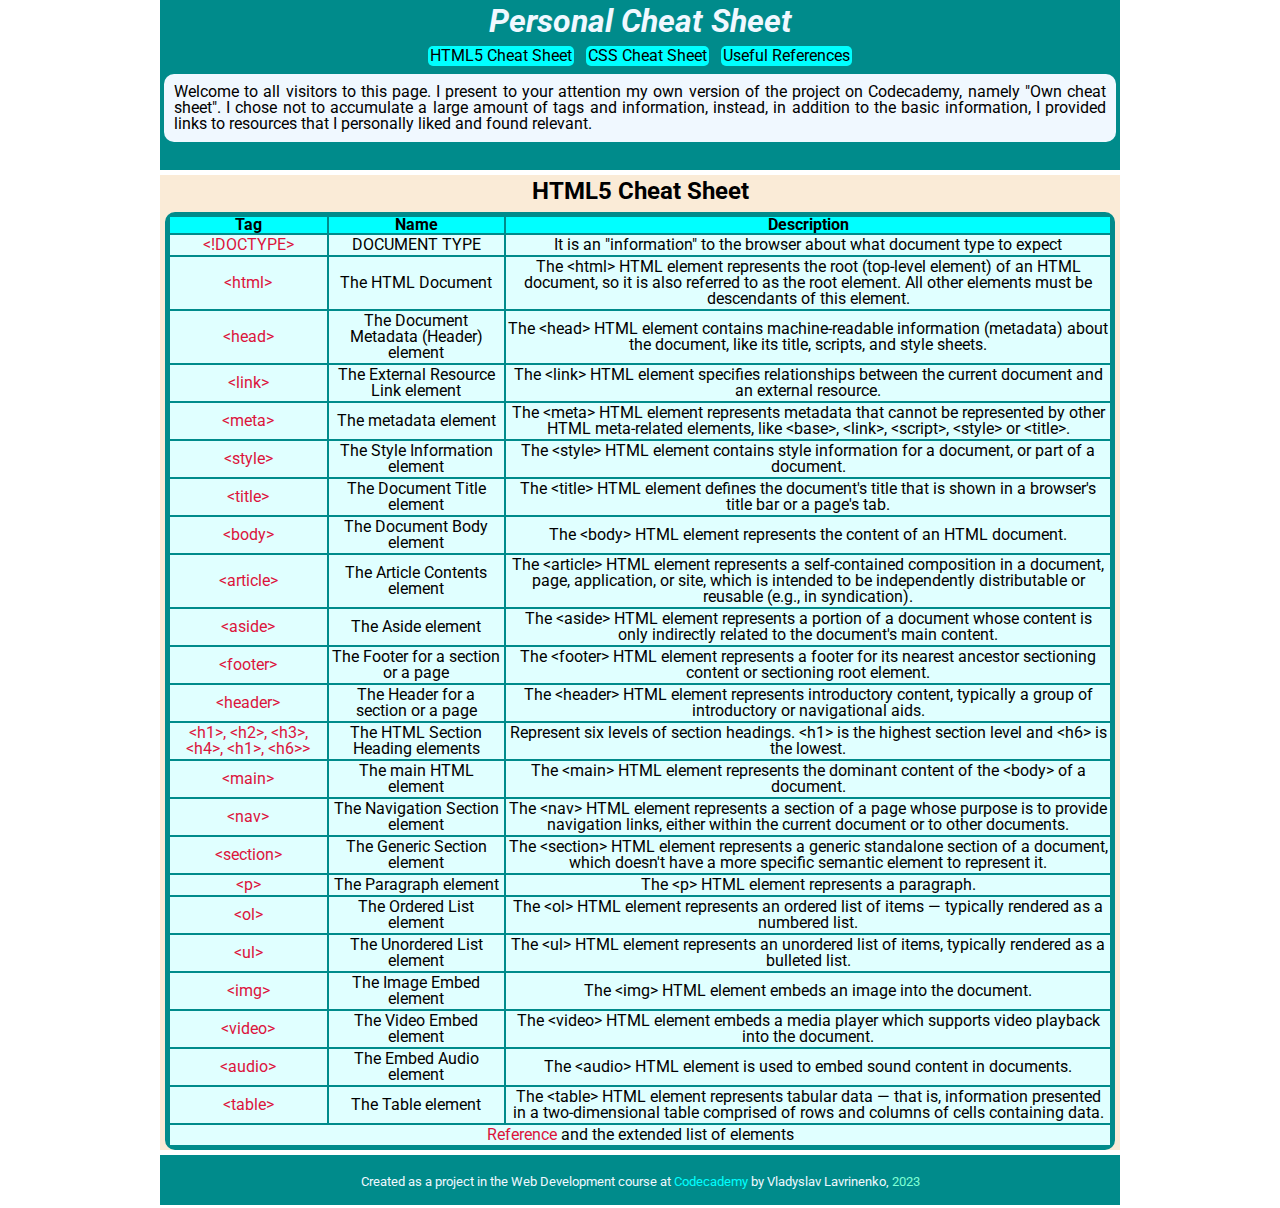
<file: index.html>
<!DOCTYPE html>
<html lang="en">
<head>
	<meta charset="UTF-8">
	<meta name="viewport" content="width=device-width, initial-scale=1.0">
	<link href="https://fonts.googleapis.com/css2?family=Merriweather&family=Roboto&display=swap" rel="stylesheet">
	<link rel="stylesheet" href="CSS/styles.css">
	<title>Challenge Project: Build Your Own Cheat Sheet</title>
</head>
<body>
	<header>
		<section class="header">
			<h1>Personal Cheat Sheet</h1>
			<nav>
				<a href="index.html">HTML5 Cheat Sheet</a>
				<a href="CSSCheatSheet.html">CSS Cheat Sheet</a>
				<a href="References.html">Useful References</a>
			</nav>
		</section>
		<p>Welcome to all visitors to this page. I present to your attention my own version of the project on Codecademy, namely "Own cheat sheet". I chose not to accumulate a large amount of tags and information, instead, in addition to the basic information, I provided links to resources that I personally liked and found relevant.</p>
	</header>
	<main>
		<!-- HTML5 Cheat Sheet table describing tag meanings -->
		<article>
			<h2>HTML5 Cheat Sheet</h2>
			<table class="table_block">
				<thead>
					<tr>
						<th>Tag</th>
						<th>Name</th>
						<th>Description</th>
					</tr>
				</thead>
				<tbody>
					<tr>
						<td><a href="https://developer.mozilla.org/en-US/docs/Glossary/Doctype">&lt;!DOCTYPE&gt;</a></td>
						<td>DOCUMENT TYPE</td>
						<td>It is an "information" to the browser about what document type to expect</td>
					</tr>
					<tr>
						<td><a href="https://developer.mozilla.org/en-US/docs/Web/HTML/Element/html">&lt;html&gt;</a></td>
						<td>The HTML Document</td>
						<td>The &lt;html&gt; HTML element represents the root (top-level element) of an HTML document, so it is also referred to as the root element. All other elements must be descendants of this element.</td>
					</tr>
					<tr>
						<td><a href="https://developer.mozilla.org/en-US/docs/Web/HTML/Element/head">&lt;head&gt;</a></td>
						<td>The Document Metadata (Header) element</td>
						<td>The &lt;head&gt; HTML element contains machine-readable information (metadata) about the document, like its title, scripts, and style sheets.</td>
					</tr>
					<tr>
						<td><a href="https://developer.mozilla.org/en-US/docs/Web/HTML/Element/link">&lt;link&gt;</a></td>
						<td>The External Resource Link element</td>
						<td>The &lt;link&gt; HTML element specifies relationships between the current document and an external resource.</td>
					</tr>
					<tr>
						<td><a href="https://developer.mozilla.org/en-US/docs/Web/HTML/Element/meta">&lt;meta&gt;</a></td>
						<td>The metadata element</td>
						<td>The &lt;meta&gt; HTML element represents metadata that cannot be represented by other HTML meta-related elements, like &lt;base&gt;, &lt;link&gt;, &lt;script&gt;, &lt;style&gt; or &lt;title&gt;.</td>
					</tr>
					<tr>
						<td><a href="https://developer.mozilla.org/en-US/docs/Web/HTML/Element/style">&lt;style&gt;</a></td>
						<td>The Style Information element</td>
						<td>The &lt;style&gt; HTML element contains style information for a document, or part of a document.</td>
					</tr>
					<tr>
						<td><a href="https://developer.mozilla.org/en-US/docs/Web/HTML/Element/title">&lt;title&gt;</a></td>
						<td>The Document Title element</td>
						<td>The &lt;title&gt; HTML element defines the document's title that is shown in a browser's title bar or a page's tab.</td>
					</tr>
					<tr>
						<td><a href="https://developer.mozilla.org/en-US/docs/Web/HTML/Element/body">&lt;body&gt;</a></td>
						<td>The Document Body element</td>
						<td>The &lt;body&gt; HTML element represents the content of an HTML document.</td>
					</tr>
					<tr>
						<td><a href="https://developer.mozilla.org/en-US/docs/Web/HTML/Element/article">&lt;article&gt;</a></td>
						<td>The Article Contents element</td>
						<td>The &lt;article&gt; HTML element represents a self-contained composition in a document, page, application, or site, which is intended to be independently distributable or reusable (e.g., in syndication).</td>
					</tr>
					<tr>
						<td><a href="https://developer.mozilla.org/en-US/docs/Web/HTML/Element/aside">&lt;aside&gt;</a></td>
						<td>The Aside element</td>
						<td>The &lt;aside&gt; HTML element represents a portion of a document whose content is only indirectly related to the document's main content.</td>
					</tr>
					<tr>
						<td><a href="https://developer.mozilla.org/en-US/docs/Web/HTML/Element/footer">&lt;footer&gt;</a></td>
						<td>The Footer for a section or a page</td>
						<td>The &lt;footer&gt; HTML element represents a footer for its nearest ancestor sectioning content or sectioning root element.</td>
					</tr>
					<tr>
						<td><a href="https://developer.mozilla.org/en-US/docs/Web/HTML/Element/header">&lt;header&gt;</a></td>
						<td>The Header for a section or a page</td>
						<td>The &lt;header&gt; HTML element represents introductory content, typically a group of introductory or navigational aids.</td>
					</tr>
					<tr>
						<td><a href="https://developer.mozilla.org/en-US/docs/Web/HTML/Element/Heading_Elements">&lt;h1&gt;, &lt;h2&gt;, &lt;h3&gt;, &lt;h4&gt;, &lt;h1&gt;, &lt;h6>&gt;</a></td>
						<td>The HTML Section Heading elements</td>
						<td>Represent six levels of section headings. &lt;h1&gt; is the highest section level and &lt;h6&gt; is the lowest.</td>
					</tr>
					<tr>
						<td><a href="https://developer.mozilla.org/en-US/docs/Web/HTML/Element/main">&lt;main&gt;</a></td>
						<td>The main HTML element</td>
						<td>The &lt;main&gt; HTML element represents the dominant content of the &lt;body&gt; of a document.</td>
					</tr>
					<tr>
						<td><a href="https://developer.mozilla.org/en-US/docs/Web/HTML/Element/nav">&lt;nav&gt;</a></td>
						<td>The Navigation Section element</td>
						<td>The &lt;nav&gt; HTML element represents a section of a page whose purpose is to provide navigation links, either within the current document or to other documents.</td>
					</tr>
					<tr>
						<td><a href="https://developer.mozilla.org/en-US/docs/Web/HTML/Element/section">&lt;section&gt;</a></td>
						<td>The Generic Section element</td>
						<td>The &lt;section&gt; HTML element represents a generic standalone section of a document, which doesn't have a more specific semantic element to represent it.</td>
					</tr>
					<tr>
						<td><a href="https://developer.mozilla.org/en-US/docs/Web/HTML/Element/p">&lt;p&gt;</a></td>
						<td>The Paragraph element</td>
						<td>The &lt;p&gt; HTML element represents a paragraph.</td>
					</tr>
					<tr>
						<td><a href="https://developer.mozilla.org/en-US/docs/Web/HTML/Element/ol">&lt;ol&gt;</a></td>
						<td>The Ordered List element</td>
						<td>The &lt;ol&gt; HTML element represents an ordered list of items — typically rendered as a numbered list.</td>
					</tr>
					<tr>
						<td><a href="https://developer.mozilla.org/en-US/docs/Web/HTML/Element/ol">&lt;ul&gt;</a></td>
						<td>The Unordered List element</td>
						<td>The &lt;ul&gt; HTML element represents an unordered list of items, typically rendered as a bulleted list.</td>
					</tr>
					<tr>
						<td><a href="https://developer.mozilla.org/en-US/docs/Web/HTML/Element/img">&lt;img&gt;</a></td>
						<td>The Image Embed element</td>
						<td>The &lt;img&gt; HTML element embeds an image into the document.</td>
					</tr>
					<tr>
						<td><a href="https://developer.mozilla.org/en-US/docs/Web/HTML/Element/video">&lt;video&gt;</a></td>
						<td>The Video Embed element</td>
						<td>The &lt;video&gt; HTML element embeds a media player which supports video playback into the document.</td>
					</tr>
					<tr>
						<td><a href="https://developer.mozilla.org/en-US/docs/Web/HTML/Element/audio">&lt;audio&gt;</a></td>
						<td>The Embed Audio element</td>
						<td>The &lt;audio&gt; HTML element is used to embed sound content in documents.</td>
					</tr>
					<tr>
						<td><a href="https://developer.mozilla.org/en-US/docs/Web/HTML/Element/audio">&lt;table&gt;</a></td>
						<td>The Table element</td>
						<td>The &lt;table&gt; HTML element represents tabular data — that is, information presented in a two-dimensional table comprised of rows and columns of cells containing data.</td>
					</tr>
				</tbody>
				<tfoot>
					<tr>
						<td colspan="3"><a href="https://developer.mozilla.org/en-US/docs/Web/HTML/Element">Reference</a> and the extended list of elements</td>
					</tr>
				</tfoot>
			</table>
		</article>
	</main>
	<footer>
		<small>Created as a project in the Web Development course at <a href="https://www.codecademy.com/catalog/subject/web-development">Codecademy</a> by Vladyslav Lavrinenko, <time>2023</time></small>
		<audio autoplay>
			<source src="Audio/mixkit-fast-double-click-on-mouse-275.wav" type="audio/wav" />
		</audio>
	</footer>
</body>
</html>
</file>
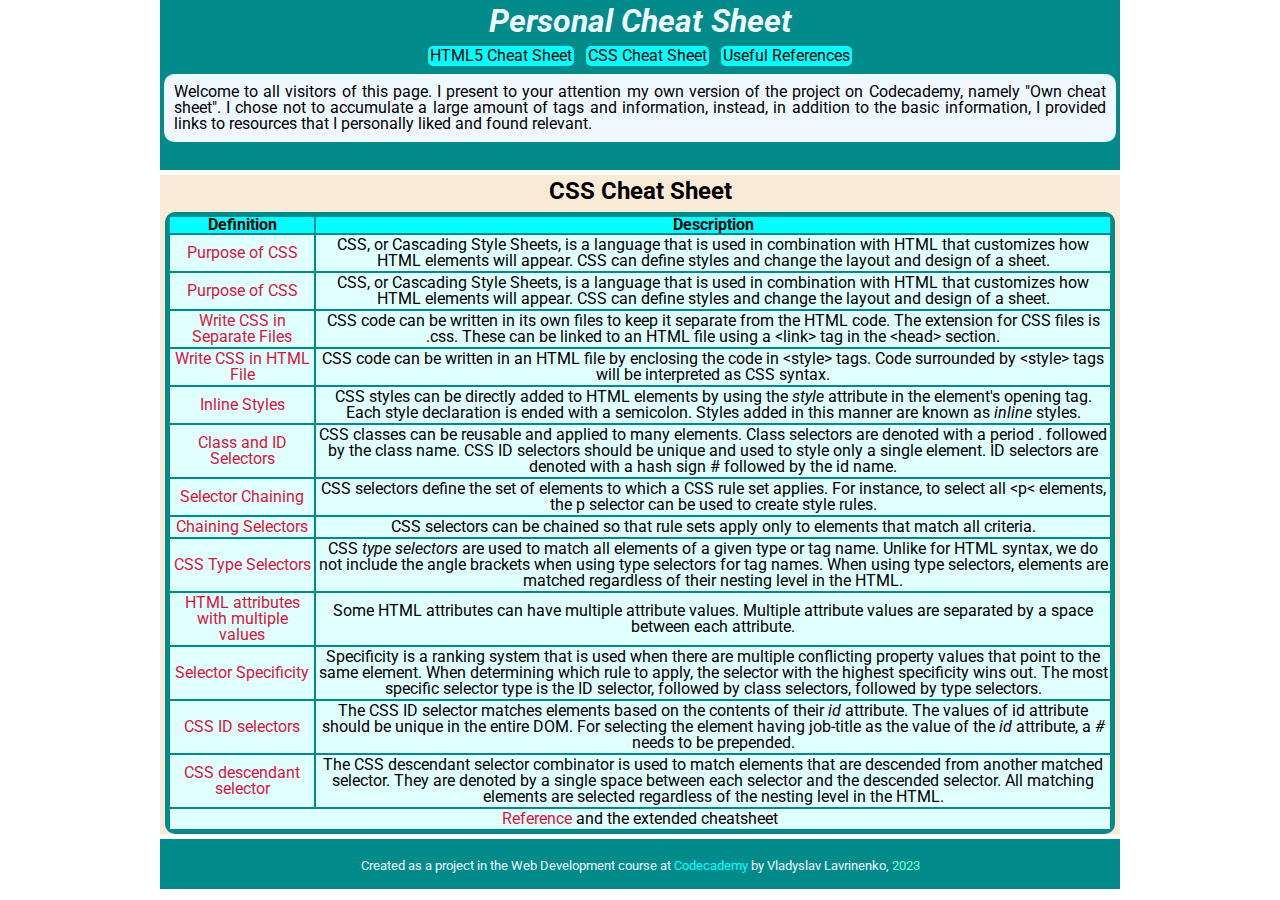
<file: CSSCheatSheet.html>
<!DOCTYPE html>
<html lang="en">
<head>
	<meta charset="UTF-8">
	<meta name="viewport" content="width=device-width, initial-scale=1.0">
	<link href="https://fonts.googleapis.com/css2?family=Merriweather&family=Roboto&display=swap" rel="stylesheet">
	<link rel="stylesheet" href="CSS/styles.css">
	<title>Challenge Project: Build Your Own Cheat Sheet</title>
</head>
<body>
	<header>
		<section class="header">
			<h1>Personal Cheat Sheet</h1>
			<nav>
				<a href="index.html">HTML5 Cheat Sheet</a>
				<a href="CSSCheatSheet.html">CSS Cheat Sheet</a>
				<a href="References.html">Useful References</a>
			</nav>
		</section>
		<p>Welcome to all visitors of this page. I present to your attention my own version of the project on Codecademy, namely "Own cheat sheet". I chose not to accumulate a large amount of tags and information, instead, in addition to the basic information, I provided links to resources that I personally liked and found relevant.</p>
	</header>
	<main>
				<!-- CSS Short Cheat Sheet-->
		<article>
			<h2>CSS Cheat Sheet</h2>
			<table class="table_block">
				<thead>
					<th>Definition</th>
					<th>Description</th>
				</thead>
				<tbody>
					<tr>
						<td><a href="https://www.codecademy.com/learn/learn-css/modules/syntax-and-selectors/cheatsheet">Purpose of CSS</a></td>
						<td>CSS, or Cascading Style Sheets, is a language that is used in combination with HTML that customizes how HTML elements will appear. CSS can define styles and change the layout and design of a sheet.</td>
					</tr>
					<tr>
						<td><a href="https://www.codecademy.com/learn/learn-css/modules/syntax-and-selectors/cheatsheet">Purpose of CSS</a></td>
						<td>CSS, or Cascading Style Sheets, is a language that is used in combination with HTML that customizes how HTML elements will appear. CSS can define styles and change the layout and design of a sheet.</td>
					</tr>
					<tr>
						<td><a href="https://www.codecademy.com/learn/learn-css/modules/syntax-and-selectors/cheatsheet">Write CSS in Separate Files</a></td>
						<td>CSS code can be written in its own files to keep it separate from the HTML code. The extension for CSS files is .css. These can be linked to an HTML file using a &lt;link&gt; tag in the &lt;head&gt; section.</td>
					</tr>
					<tr>
						<td><a href="https://www.codecademy.com/learn/learn-css/modules/syntax-and-selectors/cheatsheet">Write CSS in HTML File</a></td>
						<td>CSS code can be written in an HTML file by enclosing the code in &lt;style&gt; tags. Code surrounded by &lt;style&gt; tags will be interpreted as CSS syntax.</td>
					</tr>
					<tr>
						<td><a href="https://www.codecademy.com/learn/learn-css/modules/syntax-and-selectors/cheatsheet">Inline Styles</a></td>
						<td>CSS styles can be directly added to HTML elements by using the <em>style</em> attribute in the element&apos;s opening tag. Each style declaration is ended with a semicolon. Styles added in this manner are known as <em>inline</em> styles.</td>
					</tr>
					<tr>
						<td><a href="https://www.codecademy.com/learn/learn-css/modules/syntax-and-selectors/cheatsheet">Class and ID Selectors</a></td>
						<td>CSS classes can be reusable and applied to many elements. Class selectors are denoted with a period . followed by the class name. CSS ID selectors should be unique and used to style only a single element. ID selectors are denoted with a hash sign # followed by the id name.</td>
					</tr>
					<tr>
						<td><a href="https://www.codecademy.com/learn/learn-css/modules/syntax-and-selectors/cheatsheet">Selector Chaining</a></td>
						<td>CSS selectors define the set of elements to which a CSS rule set applies. For instance, to select all  &lt;p&lt; elements, the p selector can be used to create style rules.</td>
					</tr>
					<tr>
						<td><a href="https://www.codecademy.com/learn/learn-css/modules/syntax-and-selectors/cheatsheet">Chaining Selectors</a></td>
						<td>CSS selectors can be chained so that rule sets apply only to elements that match all criteria.</td>
					</tr>
					<tr>
						<td><a href="https://www.codecademy.com/learn/learn-css/modules/syntax-and-selectors/cheatsheet">CSS Type Selectors</a></td>
						<td>CSS <em>type selectors</em> are used to match all elements of a given type or tag name. Unlike for HTML syntax, we do not include the angle brackets when using type selectors for tag names. When using type selectors, elements are matched regardless of their nesting level in the HTML.</td>
					</tr>
					<tr>
						<td><a href="https://www.codecademy.com/learn/learn-css/modules/syntax-and-selectors/cheatsheet">HTML attributes with multiple values</a></td>
						<td>Some HTML attributes can have multiple attribute values. Multiple attribute values are separated by a space between each attribute.</td>
					</tr>
					<tr>
						<td><a href="https://www.codecademy.com/learn/learn-css/modules/syntax-and-selectors/cheatsheet">Selector Specificity</a></td>
						<td>Specificity is a ranking system that is used when there are multiple conflicting property values that point to the same element. When determining which rule to apply, the selector with the highest specificity wins out. The most specific selector type is the ID selector, followed by class selectors, followed by type selectors.</td>
					</tr>
					<tr>
						<td><a href="https://www.codecademy.com/learn/learn-css/modules/syntax-and-selectors/cheatsheet">CSS ID selectors</a></td>
						<td>The CSS ID selector matches elements based on the contents of their <em>id </em>attribute. The values of id attribute should be unique in the entire DOM. For selecting the element having job-title as the value of the <em>id</em> attribute, a <em>#</em> needs to be prepended.</td>
					</tr>
					<tr>
						<td><a href="https://www.codecademy.com/learn/learn-css/modules/syntax-and-selectors/cheatsheet">CSS descendant selector</a></td>
						<td>The CSS descendant selector combinator is used to match elements that are descended from another matched selector. They are denoted by a single space between each selector and the descended selector. All matching elements are selected regardless of the nesting level in the HTML.</td>
					</tr>
				</tbody>
				<tfoot>
					<tr>
						<td colspan="2"><a href="https://www.codecademy.com/learn/learn-css/modules/syntax-and-selectors/cheatsheet">Reference</a> and the extended cheatsheet</td>
					</tr>
				</tfoot>
			</table>
		</article>
	</main>
	<footer>
		<small>Created as a project in the Web Development course at <a href="https://www.codecademy.com/catalog/subject/web-development">Codecademy</a> by Vladyslav Lavrinenko, <time>2023</time></small></small>
		<audio autoplay>
			<source src="Audio/mixkit-fast-double-click-on-mouse-275.wav" type="audio/wav" />
		</audio>
	</footer>
</body>
</html>
</file>
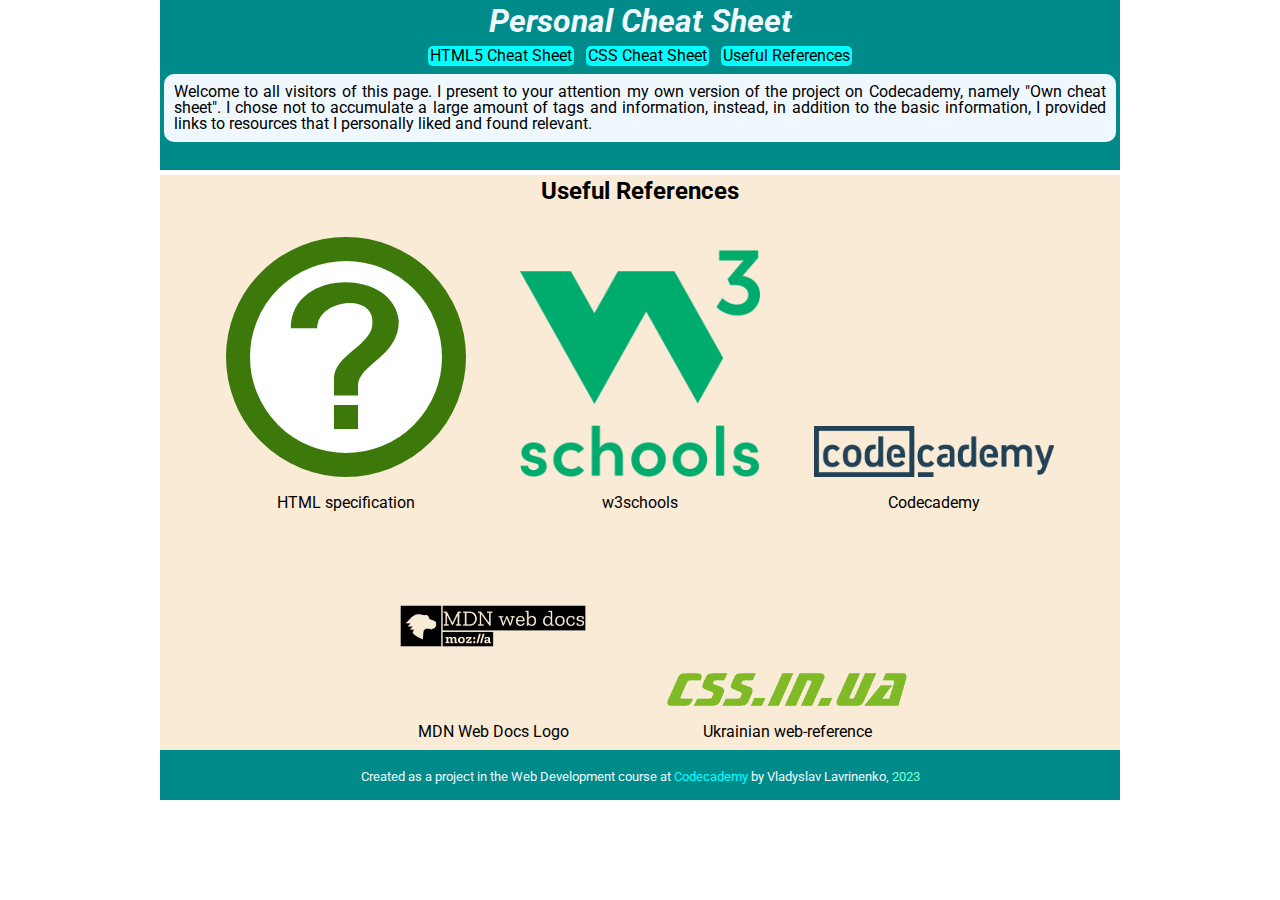
<file: References.html>
<!DOCTYPE html>
<html lang="en">
<head>
	<meta charset="UTF-8">
	<meta name="viewport" content="width=device-width, initial-scale=1.0">
	<link href="https://fonts.googleapis.com/css2?family=Merriweather&family=Roboto&display=swap" rel="stylesheet">
	<link rel="stylesheet" href="CSS/styles.css">
	<title>Challenge Project: Build Your Own Cheat Sheet</title>
</head>
<body>
	<header>
		<section class="header">
			<h1>Personal Cheat Sheet</h1>
			<nav>
				<a href="index.html">HTML5 Cheat Sheet</a>
				<a href="CSSCheatSheet.html">CSS Cheat Sheet</a>
				<a href="References.html">Useful References</a>
			</nav>
		</section>
		<p>Welcome to all visitors of this page. I present to your attention my own version of the project on Codecademy, namely "Own cheat sheet". I chose not to accumulate a large amount of tags and information, instead, in addition to the basic information, I provided links to resources that I personally liked and found relevant.</p>
	</header>
	<main>
				<!--Useful References-->
		<article id="reference">
			<h2>Useful References</h2>
			<section class="Links">
				<figure>
					<a href="https://html.spec.whatwg.org/multipage/introduction.html#abstract"><img src="Images\LogoHTMLspec.svg" alt="LogoHTMLspec" type="svg"></a>
					<figcaption>HTML specification</figcaption>
				</figure>
				<figure>
					<a href="https://www.w3schools.com/html/default.asp"><img src="Images/W3Schools_logo.svg.png" alt="LogoW3" type="png"></a>
					<figcaption>w3schools</figcaption>
				</figure>
				<figure>
					<a href="https://www.codecademy.com/catalog/subject/web-development"><img src="Images/codecademylogo.png" alt="CodecademyLogo" type="png"></a>
					<figcaption>Codecademy</figcaption>
				</figure>
				<figure>
					<a href="https://developer.mozilla.org/en-US/"><img src="Images/MDN_Web_Docs-Logo.wine.png" alt="MDNWDlogo" type="png"></a>
					<figcaption>MDN Web Docs Logo</figcaption>
				</figure>
				<figure>
					<a href="https://css.in.ua/"><img src="Images/logoCSSinUA.png" alt="CSSinUAlogo" type="png"></a>
					<figcaption>Ukrainian web-reference</figcaption>
				</figure>
			</section>
		</article>
	</main>
	<footer>
		<small>Created as a project in the Web Development course at <a href="https://www.codecademy.com/catalog/subject/web-development">Codecademy</a> by Vladyslav Lavrinenko, <time>2023</time></small>
		<audio autoplay>
			<source src="Audio/mixkit-fast-double-click-on-mouse-275.wav" type="audio/wav" />
		</audio>
	</footer>
</body>
</html>
</file>
<file: CSS/styles.css>
* {
	padding: 0;
	margin: 0;
	/*border: 1px greenyellow solid;*/
}
body {
	margin: 0 auto;
	width: 960px;
	line-height: 1;
	text-align: center;
	background-color: white;
	box-sizing: border-box;
	font-family: 'Roboto', sans-serif;
}
header {
	background-color:DarkCyan ;
	width: 960px;
	height: 170px;
	position: static;
	text-align: center;
	display: block;
}
header nav {
	position: static;
}

header p {
	padding: 10px;
	margin: 4px;
	text-align: justify;
	background-color: aliceblue;
	border-radius: 10px;
}

.header {
	background-color:DarkCyan;
	width: 960px;
	position: sticky;
	top: 0px;
}

h1 {
	margin: 0 auto;
	padding: 5px;
	color: aliceblue;
	font-style: italic;
	font-weight: 700;
}

h2 {
	padding: 4px;
	margin: 5px auto;
}

a {
	text-decoration:none;
}

header nav a{
	margin: 4px;
	padding: 2px;
	color: black;
	border-radius: 5px;
}

header nav a:link {
	display: inline-block;
	position: relative;
	background-color: aqua;
}

header nav a:hover{
	background-color:Aquamarine;
	transform: scale(1.05);
}

header nav a:active{
	background-color:Crimson;
}

main {
	background-color: antiquewhite;
	width: 960px;
	position:relative;
	top: 0px;
	display: block;
}

table {
	border-collapse: collapse;
	border-spacing: 0;
	margin: 5px;
	background-color: LightCyan;
}
.table_block {
  border-radius: 10px;
  border: 3px solid DarkCyan;
  display: block;
}

table th {
	background-color: aqua;
	border: 2px solid DarkCyan;
}

table td {
	padding: 2px;
	border: 2px solid DarkCyan;
	text-align: center;
}

table td:hover{
	background-color:antiquewhite;
	transform: scale(1.02);
}

table a {
	color: Crimson;
}

.Links {
	display: block;
}

.Links figure {
	display: inline-block;
	margin: 10px;
}

.Links figure:hover {
	display: inline-block;
	color: Crimson;
}

.Links a{
	display: inline-block;
	padding: 5px;
	margin: 10px;
	width: 240px;
	height: auto;
}

.Links img{
	width: 240px;
	height: auto;
}

.Links img:hover{
	transform: scale(1.1);
}

footer {
	position: relative;
	display: block;
	bottom: 0px;
	background-color:DarkCyan ;
	height: 50px;
	width: 960px;
}
footer small {
	display: inline-block;
	margin: 15px auto;
	padding: 5px;
	color: aliceblue;
}

footer small time {
	color: aquamarine;
}

footer small a {
	color: aqua;
}

footer audio {
	display: none;
}
</file>
